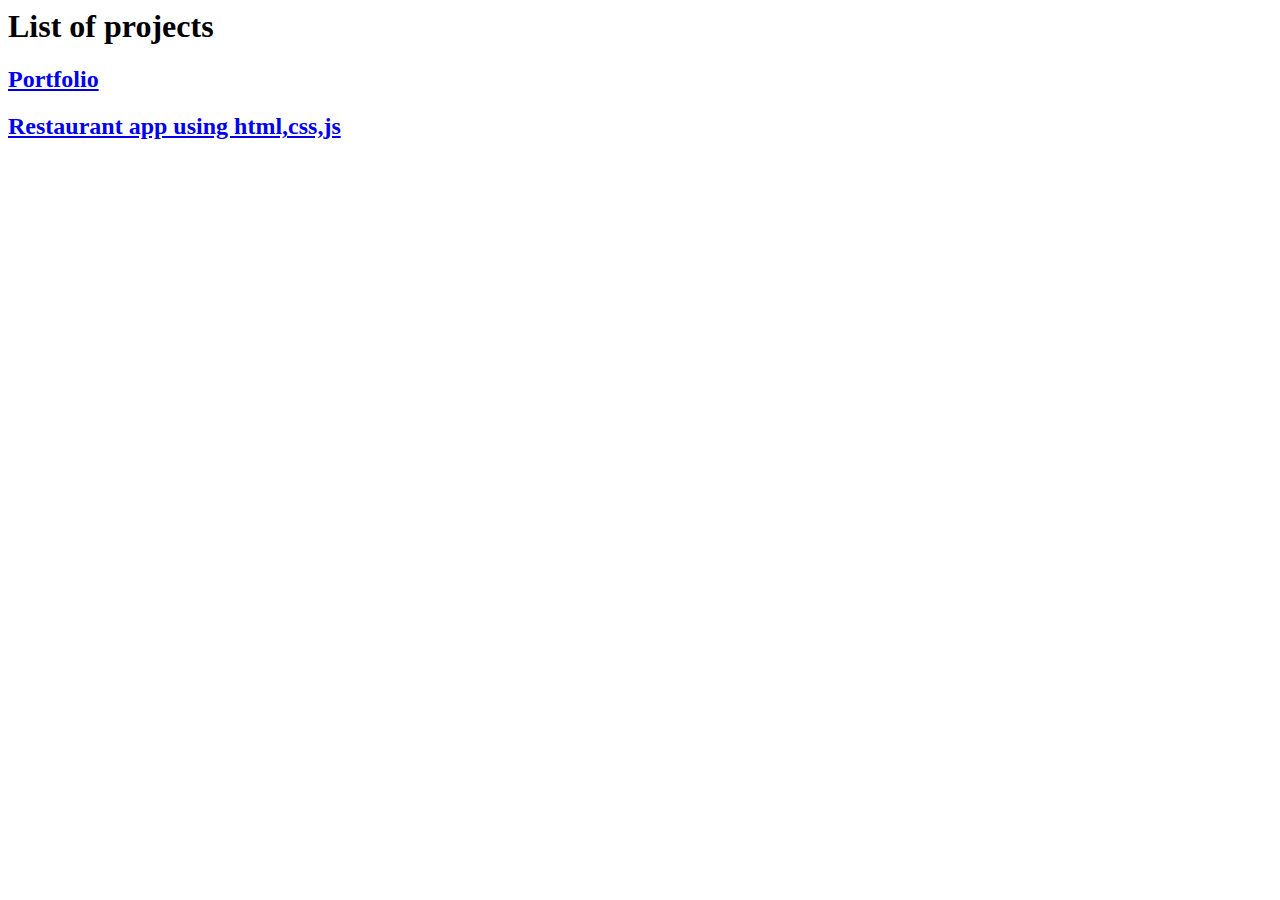
<file: index.html>
<html>
  <head>
    <title>Websites</title>
  </head>
  <body>
    <h1>List of projects</h1>
    <h2> <a href='./html-css-assignment/html/index.html'>Portfolio</a> </h2>
    <h2> <a href='./restaurant/restaurant.html'>Restaurant app using html,css,js</a> </h2>
  </body>
</html>
</file>
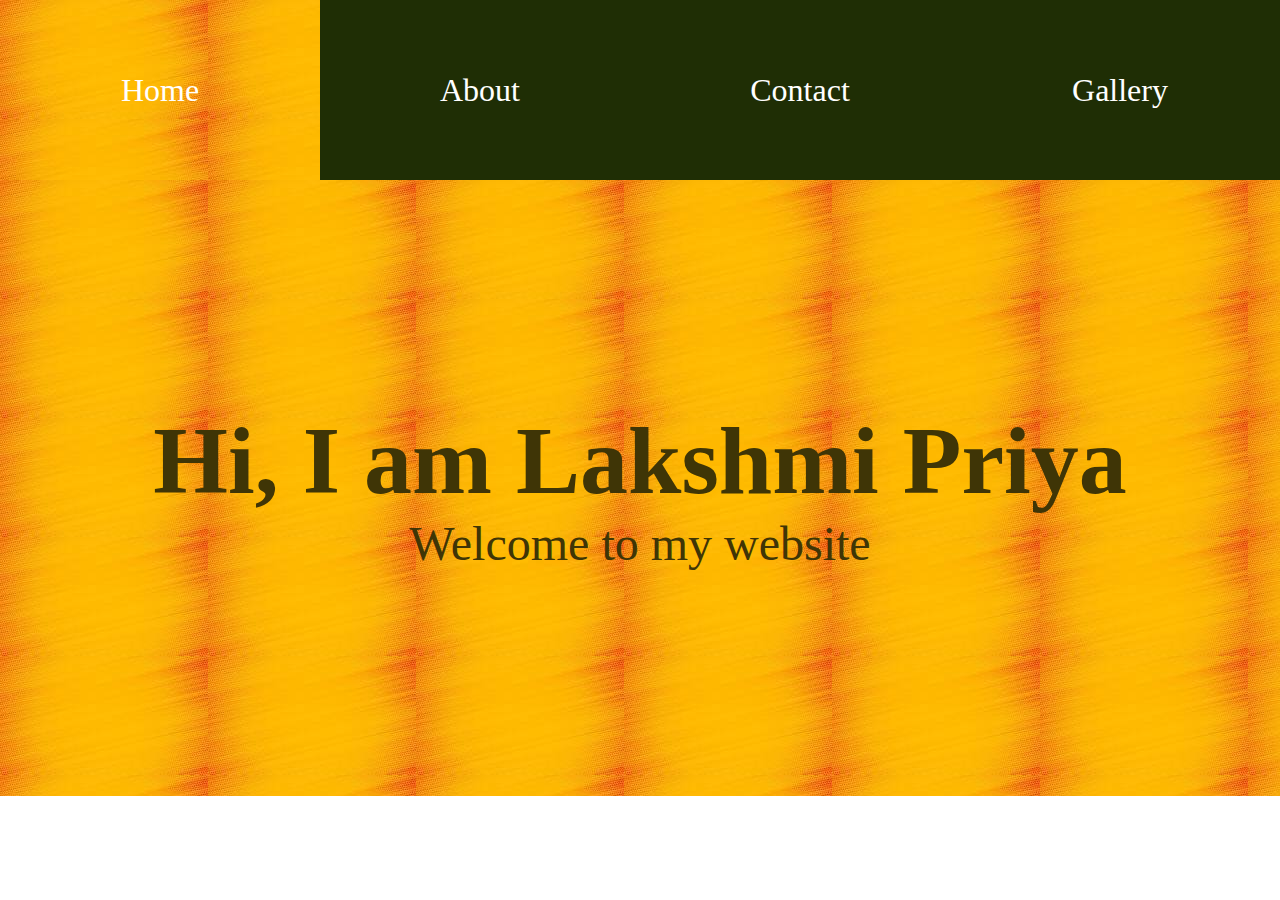
<file: html-css-assignment/html/index.html>
<!DOCTYPE html>
<html>
    <head>
        <title>Index</title>
        <link href="../styles/style.css" rel="stylesheet"/>
    </head>
    <body>
        <nav class="nav-bar">
            <ul class="menu">
                <li class="nav-item active"><a href="#home1">Home</a></li>
                <li class="nav-item"><a href="#about1">About</a></li>
                <li class="nav-item"><a href="#contact1" >Contact</a></li>
                <li class="nav-item"><a href="#gallery1"  >Gallery</a></li>
            </ul>
        </nav>
        <div class="tabs">
            <iframe src="home.html" id="home1"></iframe>
            <iframe src="about.html" id="about1"></iframe>
            <iframe src="contact.html" id="contact1"></iframe>
            <iframe src="gallery.html" id="gallery1"></iframe>
        </div>
    </body>
</html>

<script>
    var btnContainer = document.getElementsByClassName("menu");
    var btns = btnContainer[0].getElementsByClassName("nav-item");

    for (var i = 0; i < btns.length; i++) {
        btns[i].addEventListener("click", function() {
            var current = document.getElementsByClassName("active");
            current[0].className = current[0].className.replace(" active", "");
            this.className += " active";
        });
    } 
</script>
</file>
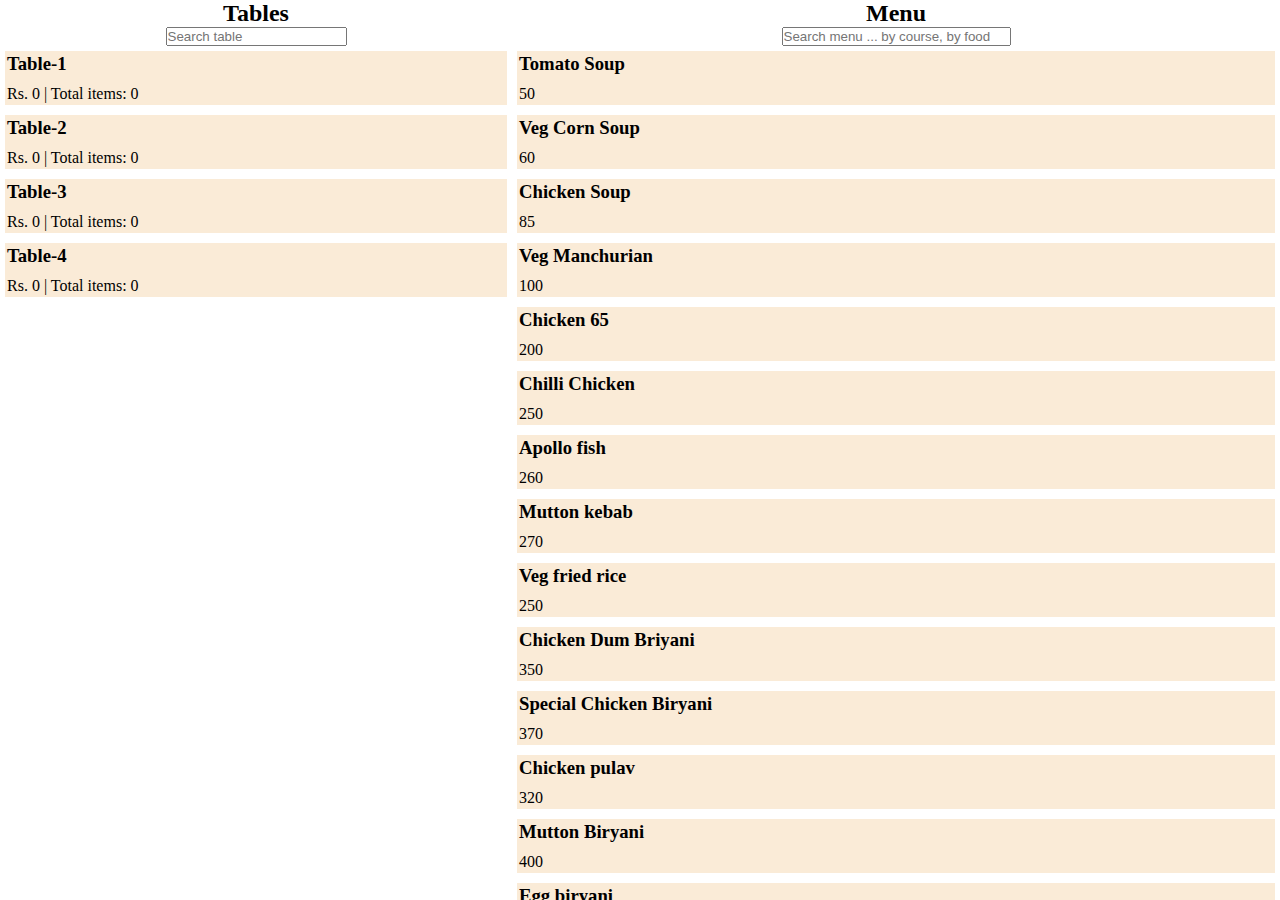
<file: restaurant/restaurant.html>
<!DOCTYPE html>

<html lang="en">
    <head>
        <title>Restaurant</title>
        <link href="./style.css" rel="stylesheet"/>
    </head>
    <body>
            <content class="content" >
                <div class="tables">
                    <h2>Tables</h2>
                    <input type="text" id="search-table"  onkeyup="filterTable()" placeholder="Search table"/>
                    <ul class="tables-list">
                    </ul>
                </div>
                <div class="menu">
                    <h2>Menu</h2>
                    <input type="text" onkeyup="filterMenu()" size="26" placeholder="Search menu ... by course, by food"/>
                    <ul class="menu-list">
                    </ul>
                </div>

<!-- To show order details -->

                <div id="order" class="modal">
                    <div class="modal-content">
                        <div class="modal-header">
                            <span class="close">&times;</span>
                            <h2></h2>
                        </div>
                        <div class="modal-body">
                            <table>
                                <tr>
                                    <th>S.No</th>
                                    <th>Item</th>
                                    <th>Price</th>
                                    <th>Quantity</th>
                                    <th></th>
                                </tr>
                            </table>
                        </div>
                        <div class="modal-footer">
                            <input type="button" value="Generate Bill">
                        </div>
                    </div>
                </div>

<!-- To show bill for selected table -->
                
                <div id="bill" class="modal">
                    <div class="modal-content">
                        <div class="modal-header">
                            <span class="close">&times;</span>
                            <h2></h2>
                        </div>
                        <div class="modal-body">
                            <table>
                                <tr>
                                    <th>S.No</th>
                                    <th>Item</th>
                                    <th>Price</th>
                                    <th>Quantity</th>
                                    <th>Cost</th>
                                </tr>
                            </table>
                        </div>
                        <div class="modal-footer">
                            <input type="button" value="Print">
                        </div>
                    </div>
                </div>

            </content>
    </body>
</html>

<script src="./scripts/init.js"></script>
<script src="./scripts/filter.js"></script>
<script src="./scripts/updateTable.js"></script>
<script src="./scripts/drag.js"></script>
<script src="./scripts/dynamic.js"></script>
</file>
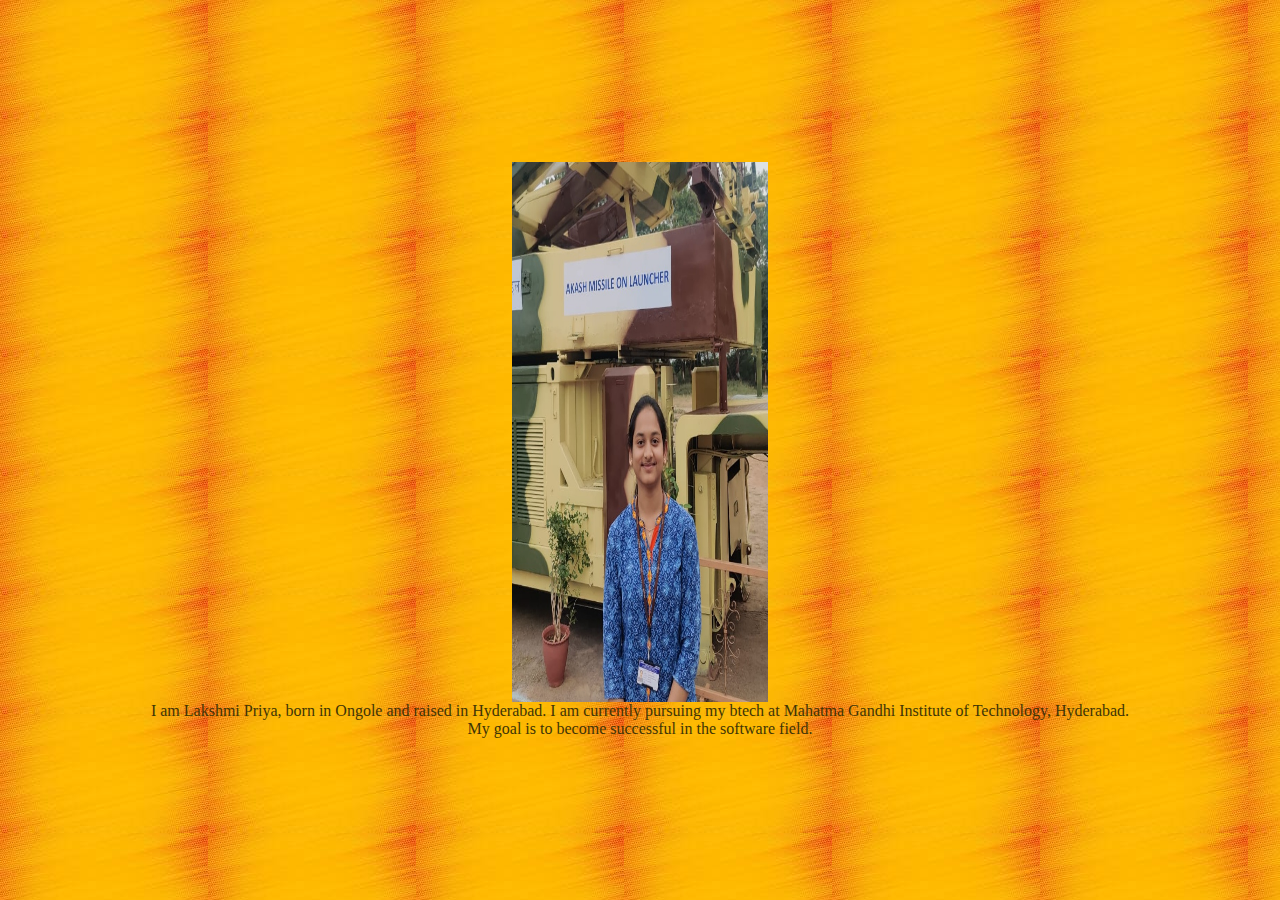
<file: html-css-assignment/html/about.html>
<!DOCTYPE html>
<html>
    <head>
        <title>About</title>
        <link href="../styles/style.css" rel="stylesheet"/>
    </head>
    <body>
        <content class="content">
            <img id="profile" src="../images/photo.jpg" alt="profile"/>
            <p>I am Lakshmi Priya, born in Ongole and raised in Hyderabad. I am currently pursuing my btech at Mahatma Gandhi Institute of Technology, Hyderabad.</p>
            <p>My goal is to become successful in the software field.</p>
        </content>
    </body>
</html>
</file>
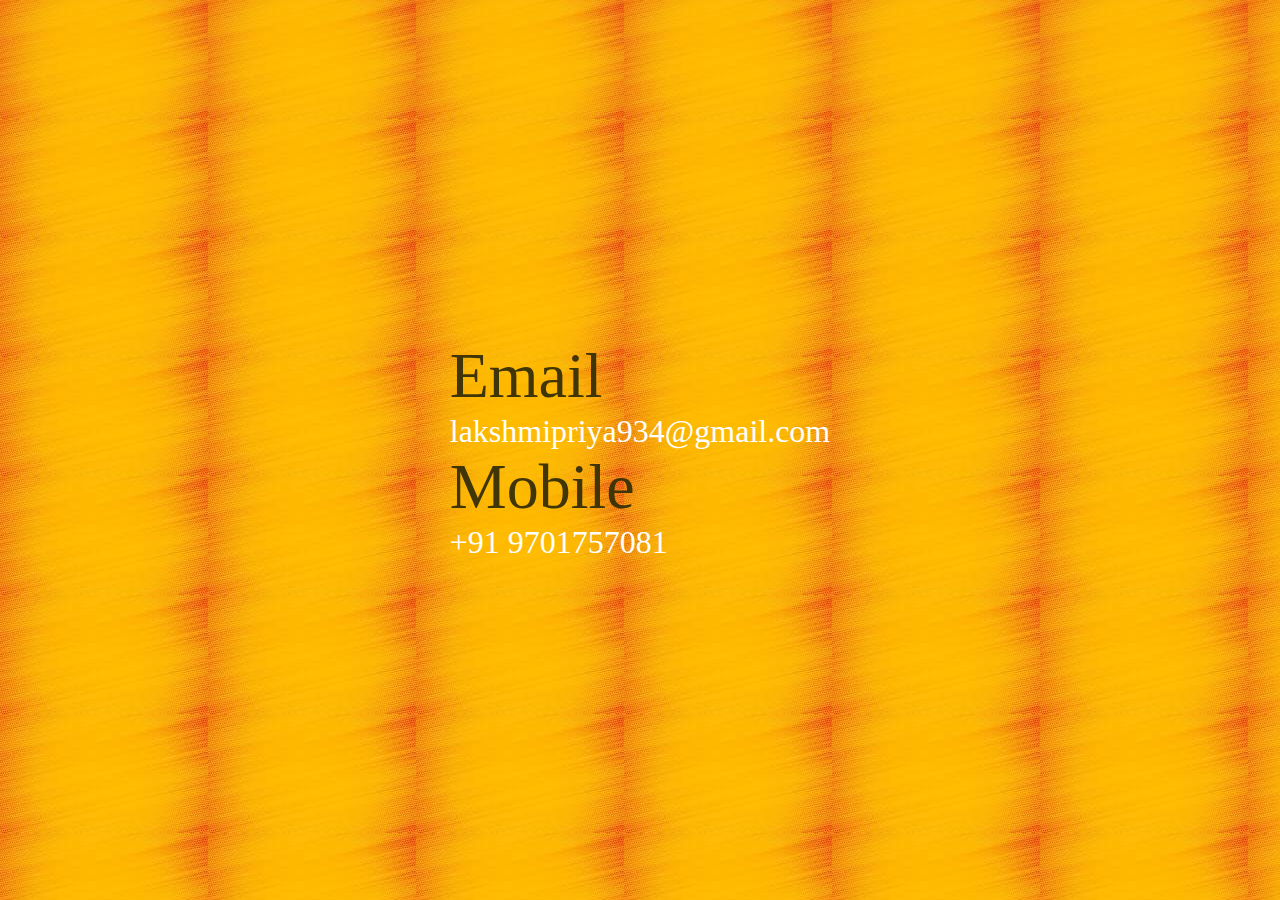
<file: html-css-assignment/html/contact.html>
<!DOCTYPE html>
<html>
    <head>
        <title>Contact</title>
        <link href="../styles/style.css" rel="stylesheet"/>
    </head>
    <body>
        <content class="content">
            <dl>
                <dt>Email</dt>
                <dd>lakshmipriya934@gmail.com</dd>
                <dt>Mobile</dt>
                <dd>+91 9701757081</dd>
            </dl>
        </content>
    </body>
</html>
</file>
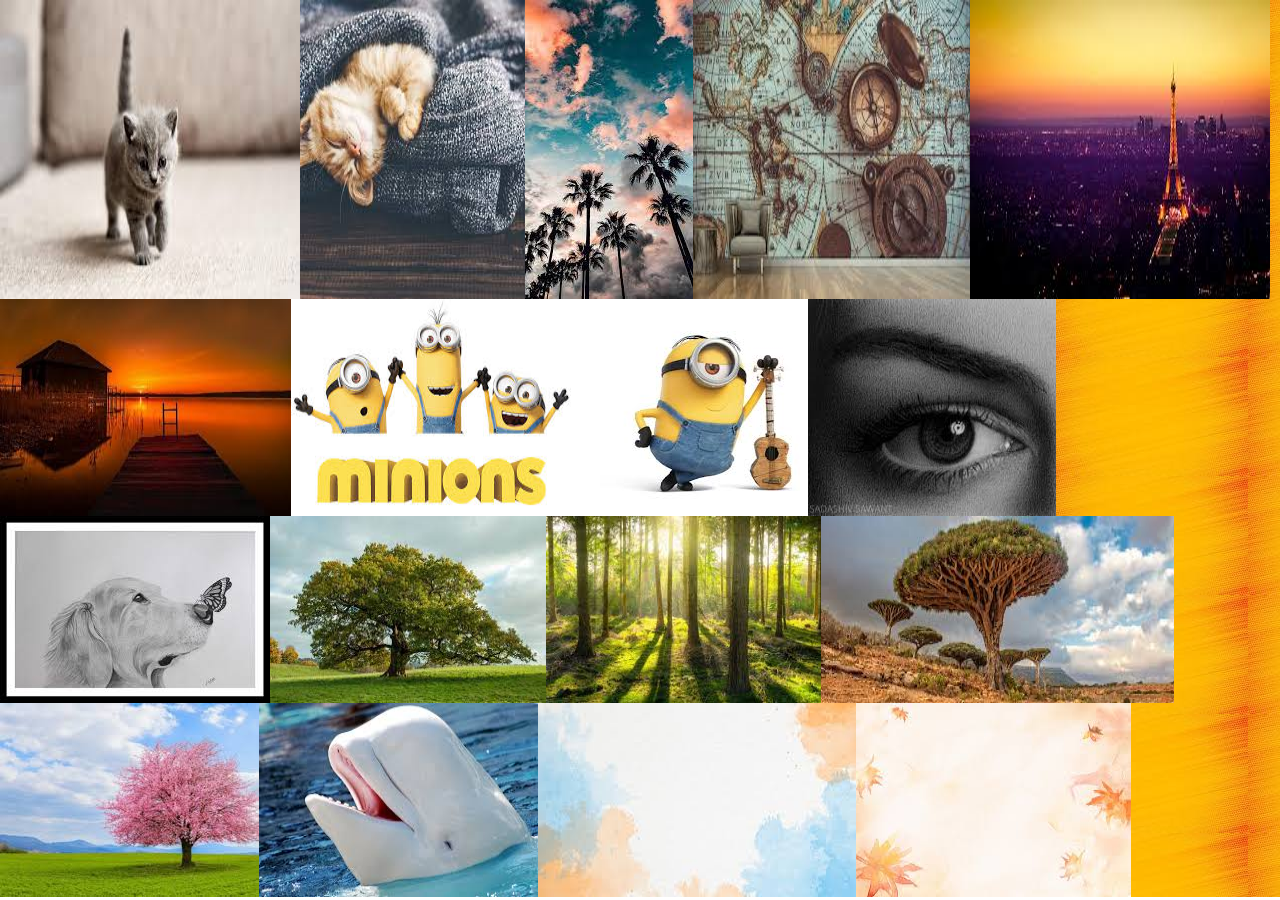
<file: html-css-assignment/html/gallery.html>
<!DOCTYPE html>
<html>
    <head>
        <title>Gallery</title>
        <link href="../styles/style.css" rel="stylesheet"/>
    </head>
    <body>
        <content class="images">
            <img src="../images/img1.jfif" alt="img1"/>
            <img src="../images/img2.jfif" alt="img2"/>
            <img src="../images/img3.jfif" alt="img3"/>
            <img src="../images/img4.jfif" alt="img4"/>
            <img src="../images/img5.jfif" alt="img5"/>
            <img src="../images/img6.jfif" alt="img6"/>
            <img src="../images/img7.jfif" alt="img7"/>
            <img src="../images/img8.jfif" alt="img8"/>
            <img src="../images/img9.jfif" alt="img9"/>
            <img src="../images/img10.jfif" alt="img10"/>
            <img src="../images/img11.jfif" alt="img11"/>
            <img src="../images/img12.jfif" alt="img12"/>
            <img src="../images/img13.jfif" alt="img13"/>
            <img src="../images/img14.jfif" alt="img14"/>
            <img src="../images/img15.jfif" alt="img15"/>
            <img src="../images/img16.jfif" alt="img16"/>
            <img src="../images/img17.jfif" alt="img17"/>
        </content>
    </body>
</html>
</file>
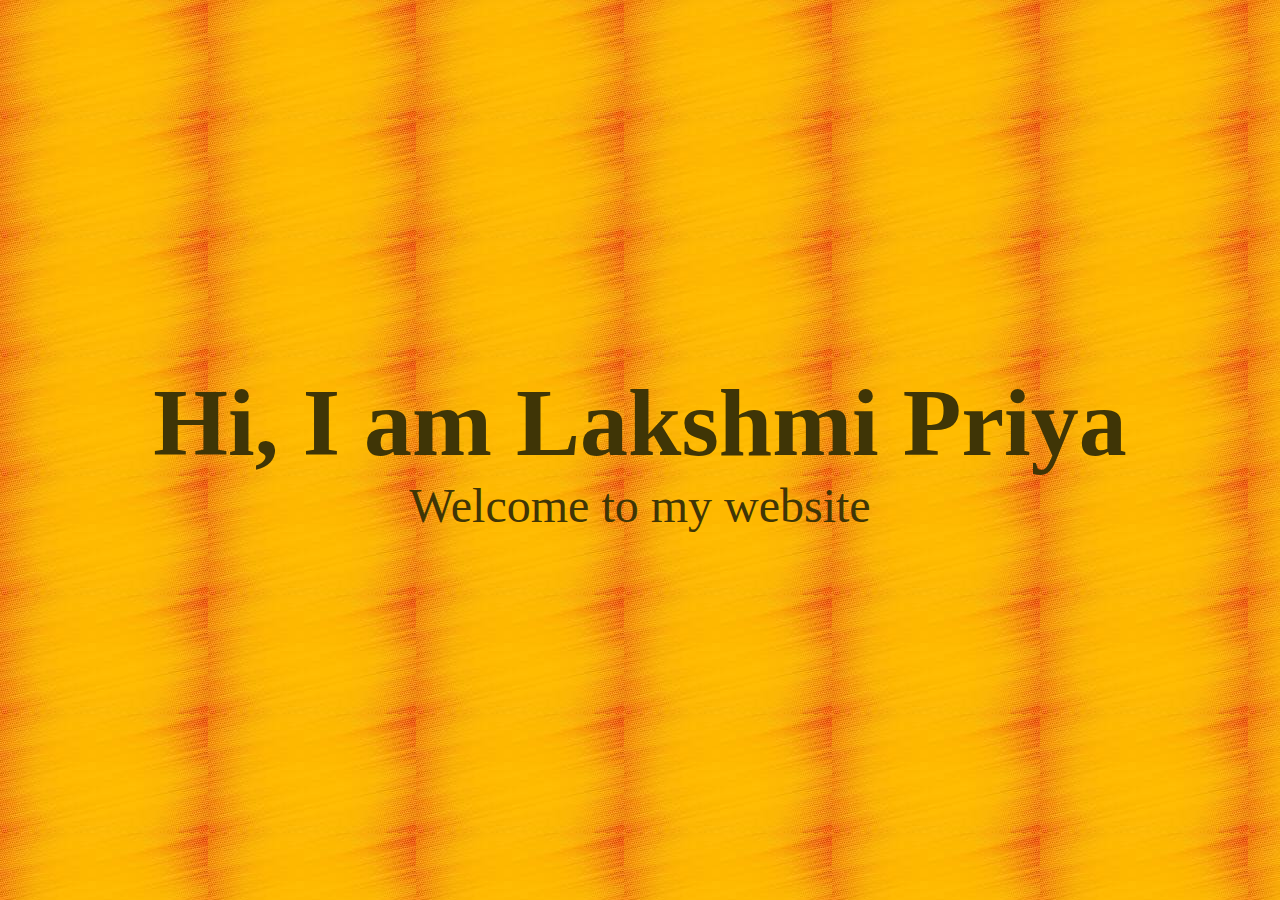
<file: html-css-assignment/html/home.html>
<!DOCTYPE html>
<html>
    <head>
        <title>Home</title>
        <link href="../styles/style.css" rel="stylesheet"/>
    </head>
    <body>
        <content id="home" class="content">
            <h1>Hi, I am Lakshmi Priya</h1>
            <p>Welcome to my website</p>
        </content>
    </body>
</html>
</file>
<file: html-css-assignment/styles/style.css>
* {
    margin: 0;
    padding: 0;
}

html,
body {
    height: 100%;
}

body {
    display: flex;
    flex-direction: column;
}

.nav-bar {
    flex: 0 0 20%;
    font-family: Georgia, 'Times New Roman', Times, serif;
    background-color: rgb(31, 46, 5);
}
.menu {
    width: 100%;
    height: 100%;
    display: flex;
    flex-flow: row wrap;
    align-items: stretch;
}
    

a {
    text-decoration: none;
    color: rgb(255, 255, 255);
    width: 100%;
    height: 100%;
    display: flex;
    justify-content: center;
    align-items: center;
    text-decoration: none;
    font-size: 200%;
}
.nav-item {
    flex: 1;
    list-style: none; 
}

.tabs {
    overflow-x: hidden;
    overflow-y: hidden;
}

iframe {
    width: 100%;
    height: 100%;
    border: 0;
}

.active {
    background-image: url("../images/bgimg.jfif");
}

.content {
    background-image: url("../images/bgimg.jfif");
    color: rgb(63, 53, 6);
    flex: 4;
    display: flex;
    flex-flow: column wrap;
    justify-content: center;
    align-items: center;
}

#home {
    font-size: 300%;
}

#profile {
    width: 20%;
    height: 60%;
}

dt {
    color:rgb(63, 53, 6);
    font-size: 400%;
}
dd {
    color: white;
    font-size: 200%;
}
.images {
    display: flex;
    flex-flow: row wrap;
    justify-content: stretch;
    background-image: url("../images/bgimg.jfif");
}
</file>
<file: restaurant/style.css>
* {
    margin: 0;
    padding: 0;
}

html,
body {
    height: 100%;
    overflow: hidden;
}


.content {
    width: 100%;
    height: 100%;
    display: flex;
    flex-direction: column;
}

.tables {
    flex: 40%;
    display: flex;
    flex-direction: column;
    align-items: stretch;
    overflow: scroll;
}

ul {
    list-style: none;
    display: flex;
    flex-direction: column;
    align-items: stretch;
}

.menu {
    flex: 60%;
    display: flex;
    flex-direction: column;
    align-items: stretch;
    overflow: scroll;
}

h2, input {
    align-self: center;
}

li {
    background: antiquewhite;
    padding: 2px;
    margin: 5px;
}
h3 {
    padding-bottom: 10px;
}

/* Modal background */
.modal {
    display: none;
    position: fixed;
    z-index: 1; /* Sit on top */
    left: 0;
    top: 0;
    width: 100%; /* Full width */
    height: 100%; /* Full height */
    overflow: auto; /* Enable scroll if needed */
    background-color: rgb(0,0,0); /* Fallback color */
    background-color: rgba(0,0,0,0.4); /* Black w/ opacity */
}

.modal-header {
    background-color: #da5656;
}
/* Modal Content/Box */
.modal-content {
    background-color: #fefefe;
    margin: 15% auto; /* 15% from the top and centered */
    padding: 20px;
    width: 40%; /* Could be more or less, depending on screen size */
}
  
/* The Close Button */
.close {
    color: #aaa;
    float: right;
    font-size: 28px;
    font-weight: bold;
}
  
.close:hover,
.close:focus {
    color: black;
    text-decoration: none;
    cursor: pointer;
}

.modal-footer input{
    float: right;
}

table {
    width: 100%;
}

table input {
    width: 50%;
}

td {
    text-align: center;
}

.totalCost {
    background-color: rgb(175, 210, 241);
}

.delete {
    background-image: url('./images/delete.png');
    background-size: cover;
    width: 20px;
    height: 20px;
    margin: 0 20px;
}


/* Responsive layout - makes a one column layout instead of a two-column layout */
@media screen and (min-width: 500px) {
    .content {
      flex-direction: row;
    }
}
</file>
